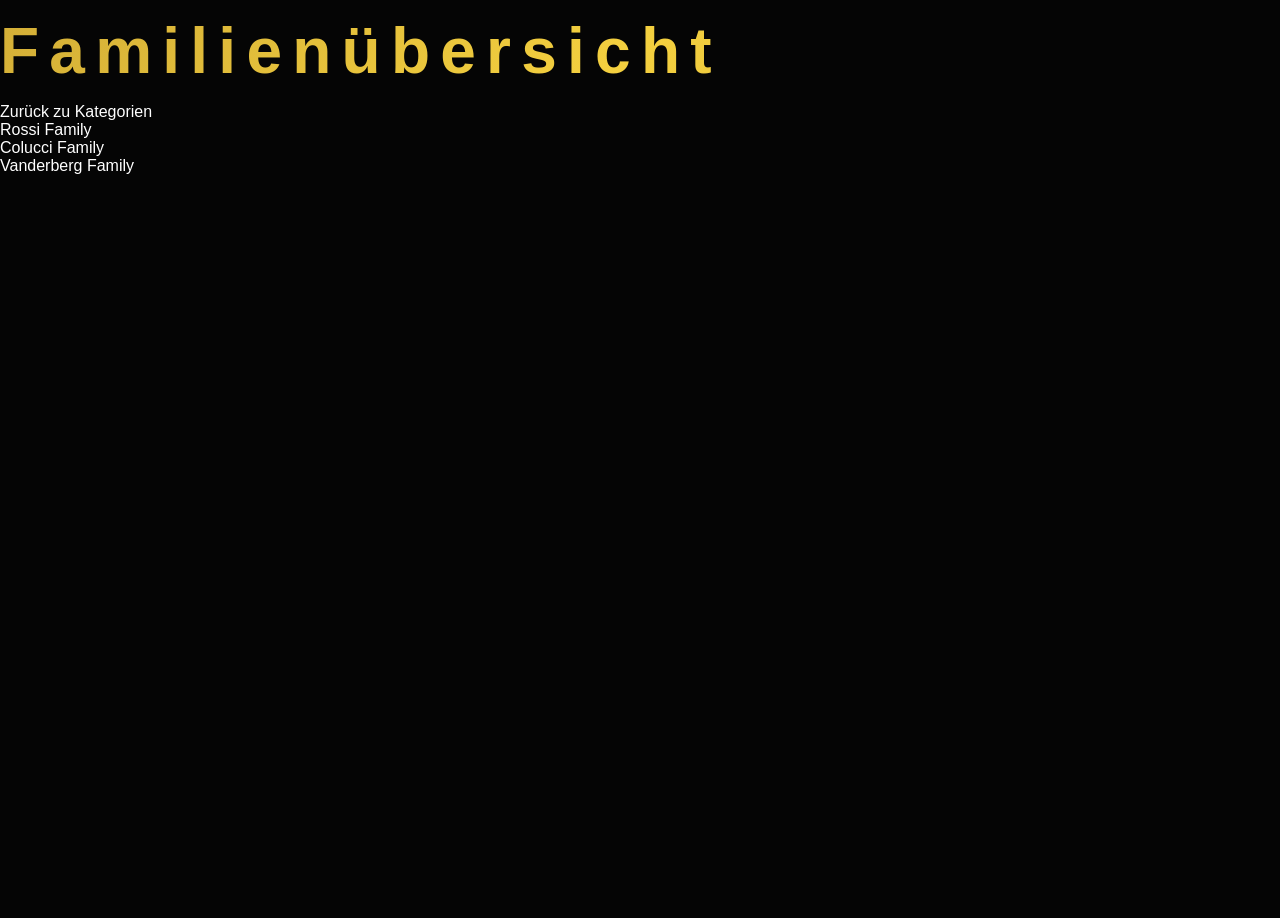
<file: familien.html>
<!DOCTYPE html>
<html lang="de">
<head>
<meta charset="UTF-8">
<meta name="viewport" content="width=device-width, initial-scale=1.0">
<title>FIB Aktenportal - Familien</title>
<link rel="stylesheet" href="style.css">
</head>
<body>
  <header>
    <h1>Familienübersicht</h1>
    <nav><a href="index.html">Zurück zu Kategorien</a></nav>
  </header>
  <main>
    <section id="families">
      <!-- Beispielhafte Familienkarten -->
      <div class="family" data-id="fam1">Rossi Family</div>
      <div class="family" data-id="fam2">Colucci Family</div>
      <div class="family" data-id="fam3">Vanderberg Family</div>
    </section>
  </main>
  <script src="app.js"></script>
</body>
</html>
</file>
<file: style.css>
:root{--fib-black:#050505;--fib-black-light:#0d0d0d;--fib-black-medium:#111;--fib-anthracite:#2a2a2a;--fib-gold:#d4af37;--fib-gold-bright:#f4d03f;--text:#fff;--muted:rgba(255,255,255,.58);--danger:#ef4444;--orange:#f97316;--yellow:#eab308;--green:#22c55e;--blue:#38bdf8}*{box-sizing:border-box}html{scroll-behavior:smooth}body{margin:0;background:var(--fib-black);color:var(--text);font-family:Inter,Arial,Helvetica,sans-serif;min-height:100vh;overflow-x:hidden}.bg{position:fixed;inset:0;pointer-events:none;z-index:-2;background:radial-gradient(ellipse at center,transparent 0%,rgba(10,10,10,.85) 70%,#050505 100%)}.bg:before{content:"";position:absolute;inset:0;background:linear-gradient(to top,#050505,transparent,#05050599),repeating-linear-gradient(0deg,transparent,transparent 2px,rgba(212,175,55,.08) 2px,rgba(212,175,55,.08) 4px);opacity:.5}.grid-bg{position:fixed;inset:0;pointer-events:none;z-index:-1;background-image:linear-gradient(rgba(212,175,55,.06) 1px,transparent 1px),linear-gradient(90deg,rgba(212,175,55,.06) 1px,transparent 1px);background-size:120px 120px;mask-image:radial-gradient(ellipse at center,#000 0%,transparent 75%)}a{color:inherit;text-decoration:none}.topbar{position:sticky;top:0;z-index:20;background:rgba(5,5,5,.78);backdrop-filter:blur(16px);border-bottom:1px solid rgba(212,175,55,.16)}.topbar-inner{max-width:1280px;margin:0 auto;padding:14px 20px;display:flex;align-items:center;justify-content:space-between;gap:18px}.brand{display:flex;align-items:center;gap:12px}.seal{width:54px;height:54px;border:2px solid var(--fib-gold);border-radius:50%;display:grid;place-items:center;position:relative;box-shadow:0 0 28px rgba(212,175,55,.08)}.seal:before{content:"";position:absolute;inset:7px;border:1px solid rgba(212,175,55,.48);border-radius:50%}.seal span{position:relative;z-index:1;color:var(--fib-gold);font-weight:900;letter-spacing:.18em;font-size:12px}.brand small{display:block;color:rgba(212,175,55,.55);letter-spacing:.25em;font-size:11px;margin-top:3px}.brand strong{color:var(--fib-gold);letter-spacing:.14em}.nav{display:flex;gap:6px;flex-wrap:wrap;justify-content:flex-end}.nav a,.btn{border:1px solid rgba(212,175,55,.22);background:rgba(212,175,55,.055);color:rgba(255,255,255,.72);padding:10px 13px;border-radius:999px;font-size:13px;letter-spacing:.08em;cursor:pointer;transition:.18s}.nav a:hover,.nav a.active,.btn:hover{color:var(--fib-gold);border-color:rgba(212,175,55,.45);background:rgba(212,175,55,.1)}.btn.primary{color:#090909;background:linear-gradient(135deg,var(--fib-gold),var(--fib-gold-bright));font-weight:800;border-color:transparent}.btn.danger{color:#fecaca;border-color:rgba(239,68,68,.45);background:rgba(239,68,68,.12)}.container{max-width:1280px;margin:0 auto;padding:34px 20px 70px}.hero{min-height:280px;display:grid;place-items:center;text-align:center;position:relative;padding:42px 0}.kicker{display:inline-flex;align-items:center;gap:10px;color:rgba(212,175,55,.72);font-family:monospace;letter-spacing:.22em;font-size:12px;text-transform:uppercase}.kicker:before,.kicker:after{content:"";width:42px;height:1px;background:rgba(212,175,55,.5)}h1{font-size:clamp(30px,5vw,64px);letter-spacing:.16em;line-height:1.05;margin:18px 0;background:linear-gradient(135deg,var(--fib-gold),var(--fib-gold-bright),var(--fib-gold));-webkit-background-clip:text;background-clip:text;color:transparent}h2{font-size:clamp(24px,3vw,38px);color:var(--fib-gold);letter-spacing:.12em;margin:0 0 10px}h3{margin:0;color:var(--fib-gold);letter-spacing:.08em}.sub{color:var(--muted);font-size:16px;line-height:1.6;max-width:800px;margin:0 auto}.section-title{margin:28px 0 18px;display:flex;align-items:end;justify-content:space-between;gap:16px}.card,.panel{position:relative;background:rgba(17,17,17,.84);border:1px solid rgba(78,78,78,.65);border-radius:14px;overflow:hidden;box-shadow:0 0 30px rgba(212,175,55,.045);transition:border-color 0.25s ease, box-shadow 0.25s ease, transform 0.25s cubic-bezier(0.16, 1, 0.3, 1)}.card:hover{border-color:rgba(212,175,55,0.55);box-shadow:0 0 35px rgba(212,175,55,0.12), inset 0 0 15px rgba(212,175,55,0.02);transform:translateY(-4px)}.card:before,.panel:before{content:"";position:absolute;inset:0;pointer-events:none;background:linear-gradient(135deg,rgba(212,175,55,.16),transparent 22%,transparent 78%,rgba(212,175,55,.12));opacity:.32}.corner:after{content:"";position:absolute;inset:12px;border:1px solid rgba(212,175,55,.14);border-radius:10px;pointer-events:none}.grid{display:grid;grid-template-columns:repeat(auto-fit,minmax(270px,1fr));gap:18px}.category-card{padding:24px;min-height:190px;display:flex;flex-direction:column;justify-content:space-between}.icon{width:48px;height:48px;border-radius:12px;background:rgba(212,175,55,.1);border:1px solid rgba(212,175,55,.18);display:grid;place-items:center;color:var(--fib-gold);font-size:25px;margin-bottom:16px}.meta{display:flex;gap:8px;flex-wrap:wrap;margin-top:16px}.tag{display:inline-flex;align-items:center;gap:7px;border:1px solid rgba(255,255,255,.09);background:rgba(255,255,255,.04);border-radius:999px;padding:7px 10px;color:rgba(255,255,255,.65);font-size:12px;font-family:monospace}.priority{font-weight:900;text-transform:uppercase;letter-spacing:.08em}.p-niedrig{color:#86efac;background:rgba(34,197,94,.12);border-color:rgba(34,197,94,.25)}.p-mittel{color:#fde047;background:rgba(234,179,8,.12);border-color:rgba(234,179,8,.25)}.p-hoch{color:#fdba74;background:rgba(249,115,22,.13);border-color:rgba(249,115,22,.28)}.p-kritisch{color:#fca5a5;background:rgba(239,68,68,.16);border-color:rgba(239,68,68,.34)}.toolbar{display:grid;grid-template-columns:1fr auto auto;gap:10px;margin:20px 0}.input,select,textarea{width:100%;background:rgba(0,0,0,.36);border:1px solid rgba(212,175,55,.22);border-radius:10px;padding:12px 13px;color:white;font:inherit;outline:none}textarea{min-height:110px;resize:vertical}.input:focus,select:focus,textarea:focus{border-color:rgba(212,175,55,.55);box-shadow:0 0 0 3px rgba(212,175,55,.08)}label{display:block;color:rgba(212,175,55,.72);font-size:12px;letter-spacing:.12em;text-transform:uppercase;margin:0 0 7px}.form-grid{display:grid;grid-template-columns:repeat(2,minmax(0,1fr));gap:14px}.full{grid-column:1/-1}.modal{position:fixed;inset:0;z-index:50;display:flex;opacity:0;pointer-events:none;align-items:center;justify-content:center;padding:20px;background:rgba(0,0,0,.72);backdrop-filter:blur(8px);transition:opacity 0.22s ease-in-out}.modal.open{opacity:1;pointer-events:auto}.modal-box{max-width:820px;width:100%;max-height:90vh;overflow:auto;padding:24px;transform:scale(0.96) translateY(12px);transition:transform 0.25s cubic-bezier(0.16, 1, 0.3, 1)}.modal.open .modal-box{transform:scale(1) translateY(0)}.actions{display:flex;gap:10px;flex-wrap:wrap;justify-content:flex-end;margin-top:18px}.file-layout{display:grid;grid-template-columns:360px 1fr;gap:20px}.info-list{display:grid;gap:12px}.info-row{padding:13px;border:1px solid rgba(255,255,255,.08);background:rgba(255,255,255,.035);border-radius:10px}.info-row b{display:block;color:var(--fib-gold);font-size:12px;letter-spacing:.12em;text-transform:uppercase;margin-bottom:5px}.entry{padding:18px;margin-bottom:14px}.entry-head{display:flex;align-items:start;justify-content:space-between;gap:10px;margin-bottom:10px}.entry p{color:rgba(255,255,255,.72);line-height:1.55;white-space:pre-wrap}.empty{border:1px dashed rgba(212,175,55,.22);border-radius:14px;padding:28px;text-align:center;color:rgba(255,255,255,.45);background:rgba(212,175,55,.035)}.danger-zone{margin-top:20px;padding:16px;border:1px solid rgba(239,68,68,.25);background:rgba(239,68,68,.08);border-radius:14px}.stats{display:grid;grid-template-columns:repeat(auto-fit,minmax(150px,1fr));gap:12px;margin:22px 0}.stat{padding:15px;text-align:center}.stat strong{display:block;color:var(--fib-gold);font-size:28px}.stat span{color:rgba(255,255,255,.5);font-size:12px;letter-spacing:.1em;text-transform:uppercase}.breadcrumb{display:flex;gap:8px;flex-wrap:wrap;color:rgba(255,255,255,.5);font-size:13px;margin-bottom:18px}.breadcrumb a{color:rgba(212,175,55,.7)}.classified{display:inline-flex;color:#fca5a5;background:rgba(239,68,68,.12);border:1px solid rgba(239,68,68,.28);border-radius:999px;padding:8px 12px;font-family:monospace;font-size:12px;letter-spacing:.1em}.footer{text-align:center;color:rgba(255,255,255,.22);border-top:1px solid rgba(212,175,55,.12);padding:28px 20px}.hidden{display:none!important}@media(max-width:850px){.topbar-inner{align-items:flex-start;flex-direction:column}.toolbar{grid-template-columns:1fr}.file-layout{grid-template-columns:1fr}.form-grid{grid-template-columns:1fr}.section-title{align-items:flex-start;flex-direction:column}.nav{justify-content:flex-start}}
.entry-link{display:block;color:inherit;text-decoration:none;cursor:pointer}.entry-link:hover{border-color:rgba(212,175,55,.38);box-shadow:0 0 40px rgba(212,175,55,.09);transform:translateY(-2px)}.dossier-text{padding:24px}.dossier-text p{white-space:pre-wrap;color:rgba(255,255,255,.74);line-height:1.75;font-size:16px}

/* Image Upload Styling */
.upload-zone {
  border: 2px dashed rgba(212, 175, 55, 0.3);
  border-radius: 10px;
  padding: 20px;
  text-align: center;
  background: rgba(212, 175, 55, 0.03);
  cursor: pointer;
  transition: border-color 0.2s, background-color 0.2s;
  margin-bottom: 12px;
}
.upload-zone:hover {
  border-color: var(--fib-gold);
  background: rgba(212, 175, 55, 0.08);
}
.upload-zone span {
  display: block;
  font-size: 13px;
  color: var(--muted);
  margin-top: 5px;
}
.image-preview {
  position: relative;
  margin-top: 10px;
  border-radius: 8px;
  overflow: hidden;
  max-height: 220px;
  display: flex;
  justify-content: center;
  align-items: center;
  background: rgba(0, 0, 0, 0.2);
  border: 1px solid rgba(255, 255, 255, 0.08);
}
.image-preview img {
  max-width: 100%;
  max-height: 220px;
  object-fit: contain;
}
.btn-remove {
  position: absolute;
  top: 10px;
  right: 10px;
  background: rgba(239, 68, 68, 0.85);
  color: white;
  border: none;
  border-radius: 4px;
  padding: 5px 10px;
  font-size: 11px;
  cursor: pointer;
  font-weight: bold;
  transition: background 0.15s;
  z-index: 10;
}
.btn-remove:hover {
  background: var(--danger);
}

/* Card Image Enhancements */
.category-card.has-image {
  padding: 0 0 24px 0;
}
.card-image {
  width: 100%;
  height: 140px;
  background-size: cover;
  background-position: center;
  border-bottom: 1px solid rgba(212, 175, 55, 0.15);
  margin-bottom: 15px;
  position: relative;
}
.card-image::after {
  content: '';
  position: absolute;
  inset: 0;
  background: linear-gradient(to bottom, transparent 40%, rgba(17, 17, 17, 0.95));
}
.category-card.has-image > div:first-child {
  width: 100%;
}
.card-content {
  padding: 0 24px;
  flex-grow: 1;
}
.category-card.has-image .meta {
  padding: 0 24px;
}

/* Mugshot & Dossier Details */
.dossier-mugshot {
  width: 100%;
  height: 240px;
  border: 1px solid rgba(212, 175, 55, 0.3);
  border-radius: 10px;
  overflow: hidden;
  position: relative;
  margin-bottom: 20px;
  background: #000;
}
.dossier-mugshot img {
  width: 100%;
  height: 100%;
  object-fit: cover;
  filter: sepia(0.15) contrast(1.05);
}
.dossier-mugshot .mugshot-overlay {
  position: absolute;
  inset: 0;
  background: linear-gradient(to top, rgba(17, 17, 17, 0.9) 0%, transparent 35%),
              repeating-linear-gradient(0deg, transparent, transparent 2px, rgba(212, 175, 55, 0.04) 2px, rgba(212, 175, 55, 0.04) 4px);
  pointer-events: none;
}

/* Entry Layout & Thumbnail */
.entry-layout {
  display: flex;
  gap: 20px;
  width: 100%;
}
.entry-thumbnail {
  width: 150px;
  height: 110px;
  background-size: cover;
  background-position: center;
  border-radius: 8px;
  border: 1px solid rgba(212, 175, 55, 0.2);
  flex-shrink: 0;
  align-self: center;
  position: relative;
  overflow: hidden;
}
.entry-thumbnail::after {
  content: '';
  position: absolute;
  inset: 0;
  background: repeating-linear-gradient(0deg, transparent, transparent 2px, rgba(212, 175, 55, 0.03) 2px, rgba(212, 175, 55, 0.03) 4px);
  pointer-events: none;
}
.entry-content {
  flex-grow: 1;
}

/* Evidence photo in Entry details */
.evidence-photo {
  margin-top: 24px;
  border: 1px solid rgba(212, 175, 55, 0.3);
  border-radius: 10px;
  overflow: hidden;
  position: relative;
  background: #000;
  max-width: 100%;
}
.evidence-photo img {
  width: 100%;
  display: block;
  max-height: 520px;
  object-fit: contain;
  filter: contrast(1.02);
}
.evidence-label {
  background: rgba(212, 175, 55, 0.1);
  color: var(--fib-gold);
  padding: 8px 12px;
  font-family: monospace;
  font-size: 11px;
  letter-spacing: 0.15em;
  border-top: 1px solid rgba(212, 175, 55, 0.2);
  text-align: center;
}

@media (max-width: 600px) {
  .entry-layout {
    flex-direction: column;
    gap: 12px;
  }
  .entry-thumbnail {
    width: 100%;
    height: 160px;
  }
}

/* Supabase Synchronisation Styling */
.sync-status {
  display: inline-flex;
  align-items: center;
  gap: 8px;
  padding: 8px 14px;
  border-radius: 999px;
  font-size: 11px;
  font-family: monospace;
  cursor: pointer;
  transition: all 0.2s;
  border: 1px solid rgba(255, 255, 255, 0.08);
  font-weight: bold;
  text-transform: uppercase;
  letter-spacing: 0.05em;
  align-self: center;
}
.sync-status.offline {
  background: rgba(239, 68, 68, 0.1);
  color: #fca5a5;
  border-color: rgba(239, 68, 68, 0.25);
}
.sync-status.online {
  background: rgba(34, 197, 94, 0.1);
  color: #86efac;
  border-color: rgba(34, 197, 94, 0.25);
}
.sync-status:hover {
  transform: translateY(-1px);
  box-shadow: 0 0 15px rgba(255,255,255,0.05);
}
.status-dot {
  width: 7px;
  height: 7px;
  border-radius: 50%;
  display: inline-block;
}
.sync-status.offline .status-dot {
  background: #ef4444;
  box-shadow: 0 0 6px #ef4444;
}
.sync-status.online .status-dot {
  background: #22c55e;
  box-shadow: 0 0 6px #22c55e;
  animation: status-pulse 1.8s infinite ease-in-out;
}
@keyframes status-pulse {
  0% { opacity: 0.4; }
  50% { opacity: 1; }
  100% { opacity: 0.4; }
}
.sync-hint {
  background: rgba(212, 175, 55, 0.06);
  border: 1px solid rgba(212, 175, 55, 0.18);
  border-radius: 10px;
  padding: 14px;
  font-size: 13px;
  color: var(--muted);
  line-height: 1.5;
  margin-bottom: 16px;
  grid-column: 1 / -1;
}
.sync-hint strong {
  color: var(--fib-gold);
}

/* Animations & Micro-interactions */
@keyframes fadeInUp {
  from {
    opacity: 0;
    transform: translateY(12px);
  }
  to {
    opacity: 1;
    transform: translateY(0);
  }
}
main#app {
  animation: fadeInUp 0.45s cubic-bezier(0.16, 1, 0.3, 1) both;
}

@keyframes seal-glow {
  0% {
    box-shadow: 0 0 15px rgba(212, 175, 55, 0.05);
    border-color: rgba(212, 175, 55, 0.48);
  }
  100% {
    box-shadow: 0 0 24px rgba(212, 175, 55, 0.18);
    border-color: var(--fib-gold);
  }
}
.seal {
  animation: seal-glow 4s ease-in-out infinite alternate;
}

@keyframes scanline-roll {
  0% { transform: translateY(-100%); }
  100% { transform: translateY(100vh); }
}
.bg::after {
  content: "";
  position: absolute;
  top: 0;
  left: 0;
  width: 100%;
  height: 6px;
  background: linear-gradient(to bottom, transparent, rgba(212, 175, 55, 0.08), transparent);
  box-shadow: 0 0 12px rgba(212, 175, 55, 0.15);
  animation: scanline-roll 8s linear infinite;
  pointer-events: none;
}

/* Intro Security Handshake Overlay */
.intro-overlay {
  position: fixed;
  inset: 0;
  background: #050505;
  z-index: 1000;
  display: flex;
  align-items: center;
  justify-content: center;
  font-family: monospace;
  color: var(--fib-gold);
  padding: 20px;
  opacity: 1;
  pointer-events: auto;
  transition: opacity 0.6s ease;
}
.intro-overlay::before {
  content: "";
  position: absolute;
  inset: 0;
  background: radial-gradient(circle, transparent 40%, rgba(0,0,0,0.9)),
              repeating-linear-gradient(0deg, transparent, transparent 2px, rgba(212,175,55,0.03) 2px, rgba(212,175,55,0.03) 4px);
  pointer-events: none;
}
.intro-content {
  max-width: 600px;
  width: 100%;
  text-align: left;
  display: flex;
  flex-direction: column;
  gap: 20px;
  position: relative;
  z-index: 10;
}
.intro-logo {
  font-size: 32px;
  font-weight: bold;
  letter-spacing: 0.2em;
  text-align: center;
  color: var(--fib-gold);
  text-shadow: 0 0 10px rgba(212,175,55,0.4);
  margin-bottom: 10px;
}
.intro-terminal {
  background: rgba(17, 17, 17, 0.95);
  border: 1px solid rgba(212, 175, 55, 0.25);
  border-radius: 10px;
  padding: 24px;
  min-height: 260px;
  font-size: 13px;
  line-height: 1.7;
  color: #86efac;
  text-shadow: 0 0 5px rgba(134,239,172,0.3);
  box-shadow: 0 0 30px rgba(0,0,0,0.8);
  overflow-y: auto;
  border-left: 2px solid var(--fib-gold);
}
.intro-terminal .line {
  margin-bottom: 8px;
  opacity: 0;
  transform: translateY(5px);
  animation: intro-line-in 0.25s forwards;
}
.intro-terminal .line.gold {
  color: var(--fib-gold);
  text-shadow: 0 0 5px rgba(212,175,55,0.3);
}
.intro-terminal .line.red {
  color: var(--danger);
  text-shadow: 0 0 5px rgba(239,68,68,0.3);
}
@keyframes intro-line-in {
  to {
    opacity: 1;
    transform: translateY(0);
  }
}
.intro-skip {
  background: rgba(212, 175, 55, 0.05);
  border: 1px solid rgba(212, 175, 55, 0.3);
  color: var(--fib-gold);
  padding: 10px 24px;
  border-radius: 999px;
  cursor: pointer;
  font-family: inherit;
  font-size: 11px;
  letter-spacing: 0.15em;
  text-transform: uppercase;
  align-self: center;
  transition: all 0.2s;
}
.intro-skip:hover {
  background: rgba(212, 175, 55, 0.15);
  box-shadow: 0 0 15px rgba(212, 175, 55, 0.25);
  border-color: var(--fib-gold);
  transform: scale(1.03);
}
.intro-overlay.fade-out {
  opacity: 0;
  pointer-events: none;
}

/* Lightbox Overlay */
.lightbox-overlay {
  position: fixed;
  inset: 0;
  background: rgba(0, 0, 0, 0.94);
  backdrop-filter: blur(12px);
  z-index: 2000;
  display: flex;
  align-items: center;
  justify-content: center;
  opacity: 0;
  pointer-events: none;
  transition: opacity 0.3s cubic-bezier(0.16, 1, 0.3, 1);
}
.lightbox-overlay.open {
  opacity: 1;
  pointer-events: auto;
}
.lightbox-content {
  position: relative;
  max-width: 90vw;
  max-height: 90vh;
  display: flex;
  flex-direction: column;
  align-items: center;
  transform: scale(0.95);
  transition: transform 0.35s cubic-bezier(0.16, 1, 0.3, 1);
}
.lightbox-overlay.open .lightbox-content {
  transform: scale(1);
}
.lightbox-content img {
  max-width: 100%;
  max-height: 85vh;
  object-fit: contain;
  border: 1px solid rgba(212, 175, 55, 0.35);
  box-shadow: 0 0 50px rgba(212, 175, 55, 0.25);
  border-radius: 10px;
}
.lightbox-close {
  position: absolute;
  top: -42px;
  right: 0;
  color: var(--fib-gold);
  font-size: 32px;
  cursor: pointer;
  line-height: 1;
  transition: transform 0.2s, color 0.2s;
}
.lightbox-close:hover {
  transform: scale(1.15);
  color: var(--fib-gold-bright);
}

/* Upload loading state */
.upload-loading {
  display: flex;
  align-items: center;
  justify-content: center;
  flex-direction: column;
  gap: 12px;
  color: var(--fib-gold);
  font-size: 13px;
  padding: 30px;
  font-family: monospace;
  letter-spacing: 0.08em;
  width: 100%;
  text-align: center;
}
.upload-loading::before {
  content: "";
  width: 28px;
  height: 28px;
  border: 2px solid rgba(212, 175, 55, 0.2);
  border-top-color: var(--fib-gold);
  border-radius: 50%;
  animation: upload-spin 0.8s linear infinite;
}
@keyframes upload-spin {
  to { transform: rotate(360deg); }
}
</file>
